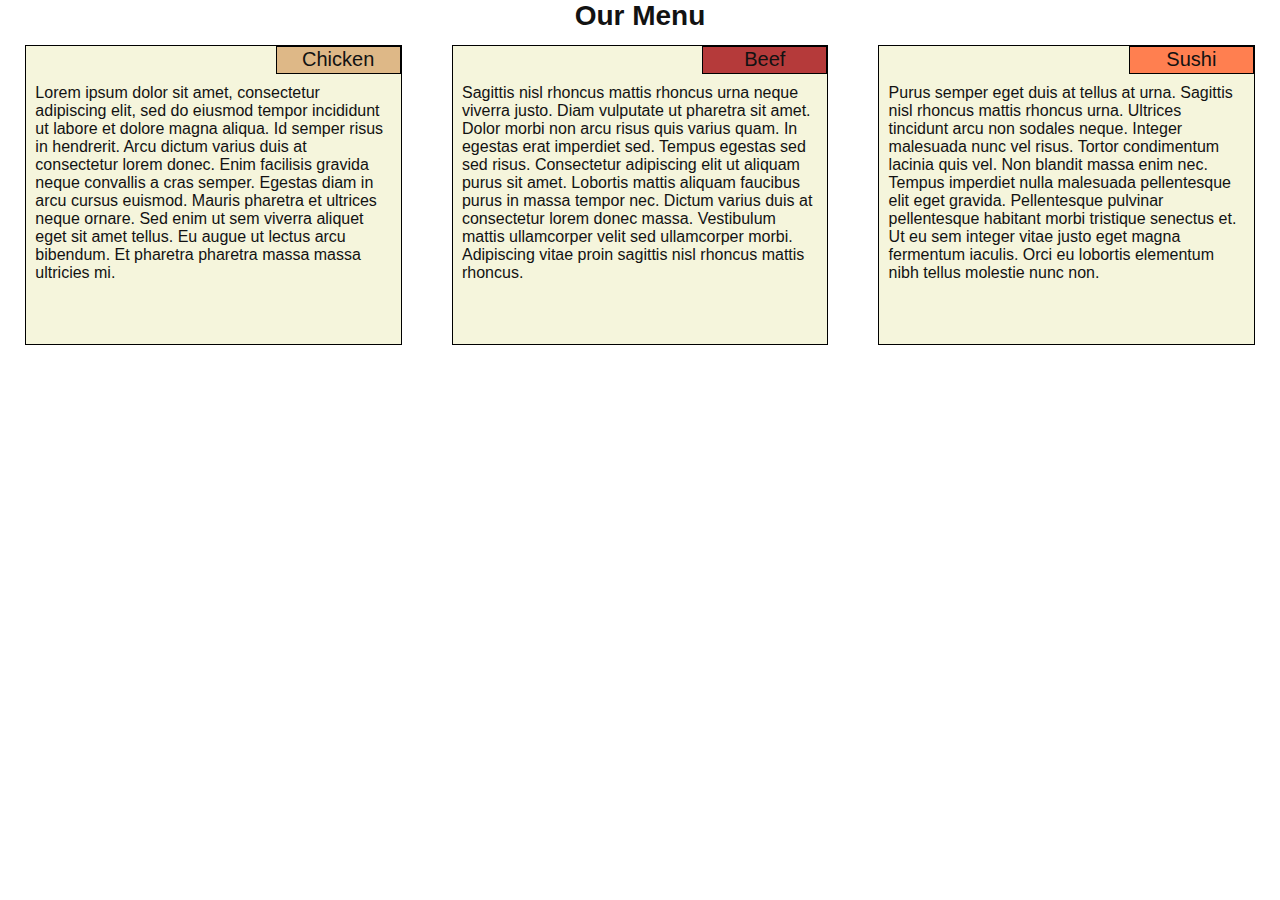
<file: HCJWD/module-2-solution/index.html>
<!DOCTYPE html>
<html>
	<head>
		<meta charset="utf-8">
		<meta name="viewport" content="width=device-width, initial-scale=1">
		<title>Our Menu </title>
		<link rel="stylesheet" href="https://drfretnot.github.io/TrainingExercises/HCJWD/module-2-solution/css/style.css"> <!-- for github display -->
		<link rel="stylesheet" href="css/style.css"><!-- for local work -->
	</head>
	<body>
		<h1>Our Menu</h1>
		
		<div class = "row  container">
			
			<div class = "col-lg-4 col-md-6 col-sm-12  container  ">
				<div class = "bordered margin-25px selectionbox">
					<div class = "option bordered padding-1" id="menu1">
						Chicken
					</div>
					<div class = "padding-2p5percent">
						Lorem ipsum dolor sit amet, consectetur adipiscing elit, sed do eiusmod tempor incididunt ut labore et dolore magna aliqua. Id semper risus in hendrerit. Arcu dictum varius duis at consectetur lorem donec. Enim facilisis gravida neque convallis a cras semper. Egestas diam in arcu cursus euismod. Mauris pharetra et ultrices neque ornare. Sed enim ut sem viverra aliquet eget sit amet tellus. Eu augue ut lectus arcu bibendum. Et pharetra pharetra massa massa ultricies mi. 
					</div>
				</div>
			</div>
			
			<div class = "col-lg-4 col-md-6 col-sm-12  container ">
				<div class = "bordered margin-25px selectionbox">
					<div class = "option bordered padding-1" id="menu2">
						Beef
					</div>
					<div class = "padding-2p5percent">
						Sagittis nisl rhoncus mattis rhoncus urna neque viverra justo. Diam vulputate ut pharetra sit amet. Dolor morbi non arcu risus quis varius quam. In egestas erat imperdiet sed. Tempus egestas sed sed risus. Consectetur adipiscing elit ut aliquam purus sit amet. Lobortis mattis aliquam faucibus purus in massa tempor nec. Dictum varius duis at consectetur lorem donec massa. Vestibulum mattis ullamcorper velit sed ullamcorper morbi. Adipiscing vitae proin sagittis nisl rhoncus mattis rhoncus. 
					</div>
				</div>
			</div>
			
			<div class = "col-lg-4 col-md-12 col-sm-12  container ">
				<div class = "bordered margin-25px selectionbox">
					<div class = "option bordered padding-1" id="menu3">
						Sushi
					</div>
					<div class = "padding-2p5percent">
						Purus semper eget duis at tellus at urna. Sagittis nisl rhoncus mattis rhoncus urna. Ultrices tincidunt arcu non sodales neque. Integer malesuada nunc vel risus. Tortor condimentum lacinia quis vel. Non blandit massa enim nec. Tempus imperdiet nulla malesuada pellentesque elit eget gravida. Pellentesque pulvinar pellentesque habitant morbi tristique senectus et. Ut eu sem integer vitae justo eget magna fermentum iaculis. Orci eu lobortis elementum nibh tellus molestie nunc non. 
						
					</div>
				</div>
			</div>
			
			
		</div>	
		
		
	</body>
</html>
</file>
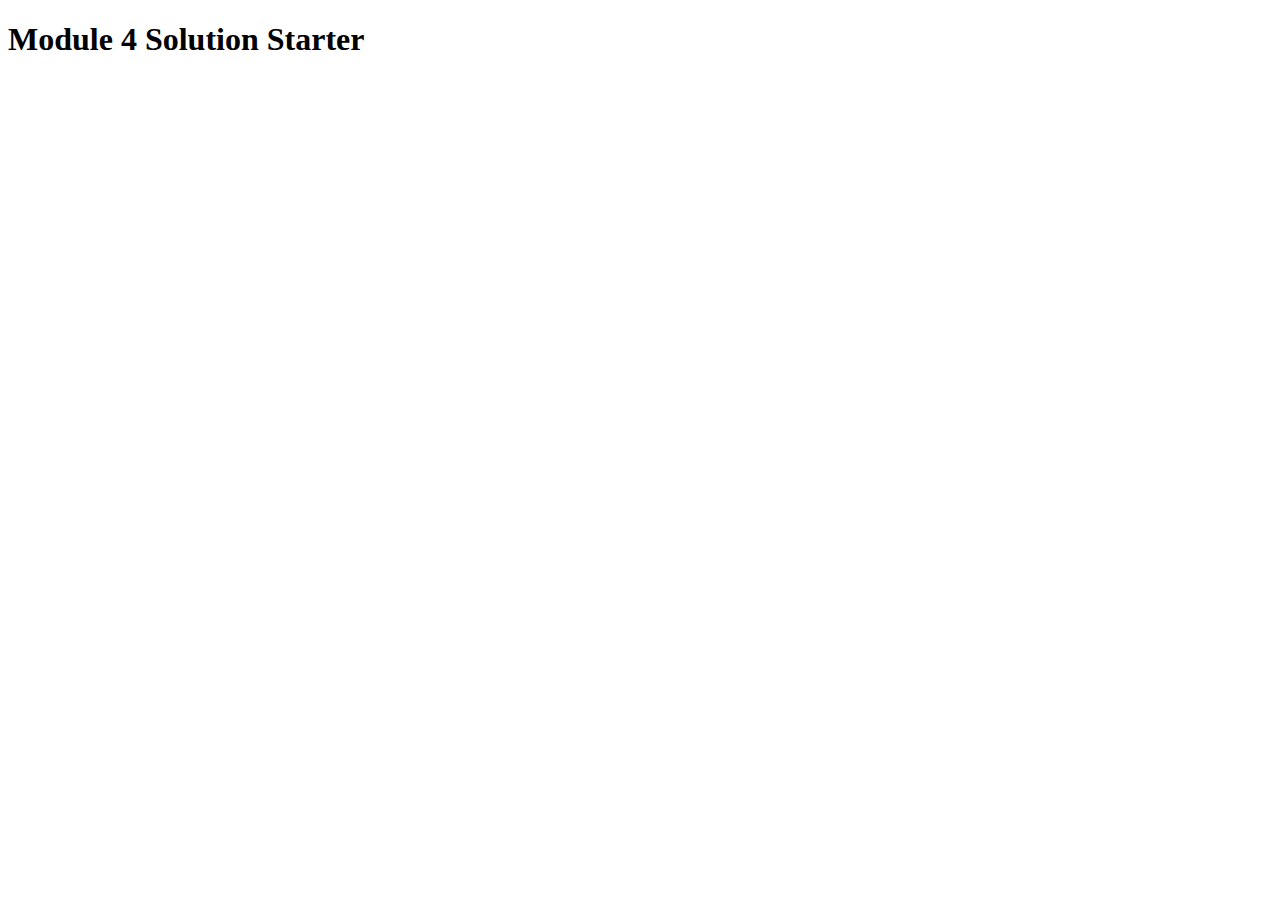
<file: HCJWD/module-4-solution/index.html>
<!DOCTYPE html>
<html>
<head>
  <meta charset="utf-8">
  <title>Module 4 Solution Starter</title>
  <script>
    var names = []; // DO NOT REMOVE
  </script>
  <script src="SpeakHello.js"></script>
  <script src="SpeakGoodBye.js"></script>
  <script src="script.js"></script>
</head>
<body>
  <h1>Module 4 Solution Starter</h1>
</body>
</html>
</file>
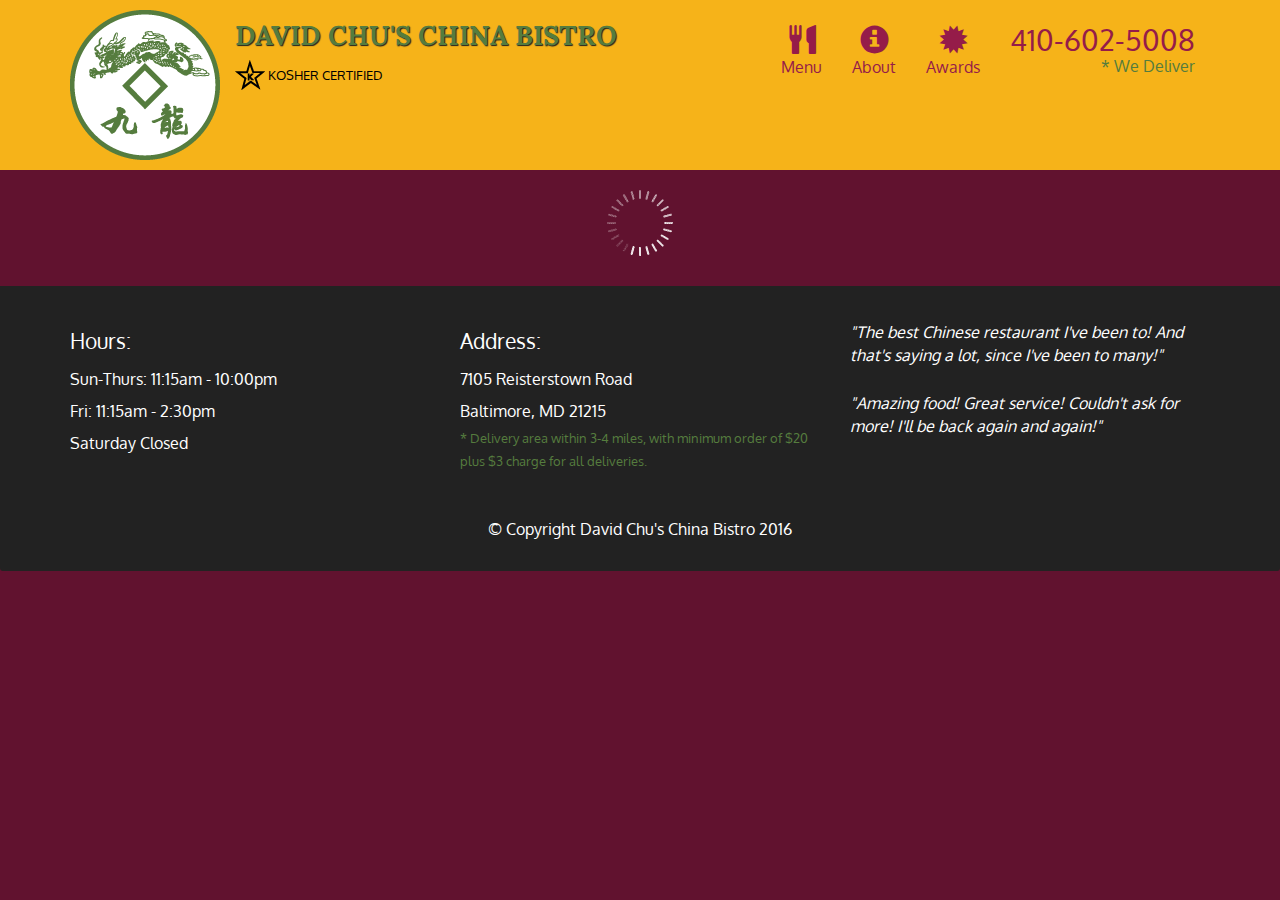
<file: HCJWD/module-5-solution/index.html>
<!doctype html>
<html lang="en">
  <head>
    <meta charset="utf-8">
    <meta http-equiv="X-UA-Compatible" content="IE=edge">
    <meta name="viewport" content="width=device-width, initial-scale=1">
    <title>David Chu's China Bistro</title>
    <link rel="stylesheet" href="css/bootstrap.min.css">
    <link rel="stylesheet" href="css/styles.css">
    <link href='https://fonts.googleapis.com/css?family=Oxygen:400,300,700' rel='stylesheet' type='text/css'>
    <link href='https://fonts.googleapis.com/css?family=Lora' rel='stylesheet' type='text/css'>
  </head>
<body>
  <header>
    <nav id="header-nav" class="navbar navbar-default">
      <div class="container">
        <div class="navbar-header">
          <a href="index.html" class="pull-left visible-md visible-lg">
            <div id="logo-img" alt="Logo image"></div>
          </a>

          <div class="navbar-brand">
            <a href="index.html"><h1>David Chu's China Bistro</h1></a>
            <p>
              <img src="images/star-k-logo.png" alt="Kosher certification">
              <span>Kosher Certified</span>
            </p>
          </div>

          <button id="navbarToggle" type="button" class="navbar-toggle collapsed" data-toggle="collapse" data-target="#collapsable-nav" aria-expanded="false">
            <span class="sr-only">Toggle navigation</span>
            <span class="icon-bar"></span>
            <span class="icon-bar"></span>
            <span class="icon-bar"></span>
          </button>
        </div>
        
        <div id="collapsable-nav" class="collapse navbar-collapse">
           <ul id="nav-list" class="nav navbar-nav navbar-right">
            <li id="navHomeButton" class="visible-xs active">
              <a href="index.html">
                <span class="glyphicon glyphicon-home"></span> Home</a>
            </li>
            <li id="navMenuButton">
              <a href="#" onclick="$dc.loadMenuCategories();">
                <span class="glyphicon glyphicon-cutlery"></span><br class="hidden-xs"> Menu</a>
            </li>
            <li>
              <a href="#">
                <span class="glyphicon glyphicon-info-sign"></span><br class="hidden-xs"> About</a>
            </li>
            <li>
              <a href="#">
                <span class="glyphicon glyphicon-certificate"></span><br class="hidden-xs"> Awards</a>
            </li>
            <li id="phone" class="hidden-xs">
              <a href="tel:410-602-5008">
                <span>410-602-5008</span></a><div>* We Deliver</div>
            </li>
          </ul><!-- #nav-list -->
        </div><!-- .collapse .navbar-collapse -->
      </div><!-- .container -->
    </nav><!-- #header-nav -->
  </header>

  <div id="call-btn" class="visible-xs">
    <a class="btn" href="tel:410-602-5008">
    <span class="glyphicon glyphicon-earphone"></span>
    410-602-5008
    </a>
  </div>
  <div id="xs-deliver" class="text-center visible-xs">* We Deliver</div>

  <div id="main-content" class="container"></div>

  <footer class="panel-footer">
    <div class="container">
      <div class="row">
        <section id="hours" class="col-sm-4">
          <span>Hours:</span><br>
          Sun-Thurs: 11:15am - 10:00pm<br>
          Fri: 11:15am - 2:30pm<br>
          Saturday Closed
          <hr class="visible-xs">
        </section>
        <section id="address" class="col-sm-4">
          <span>Address:</span><br>
          7105 Reisterstown Road<br>
          Baltimore, MD 21215
          <p>* Delivery area within 3-4 miles, with minimum order of $20 plus $3 charge for all deliveries.</p>
          <hr class="visible-xs">
        </section>
        <section id="testimonials" class="col-sm-4">
          <p>"The best Chinese restaurant I've been to! And that's saying a lot, since I've been to many!"</p>
          <p>"Amazing food! Great service! Couldn't ask for more! I'll be back again and again!"</p>
        </section>
      </div>
      <div class="text-center">&copy; Copyright David Chu's China Bistro 2016</div>
    </div>
  </footer>

  <!-- jQuery (Bootstrap JS plugins depend on it) -->
  <script src="js/jquery-2.1.4.min.js"></script>
  <script src="js/bootstrap.min.js"></script>
  <script src="js/ajax-utils.js"></script>
  <script src="js/script.js"></script>
</body>
</html>
</file>
<file: HCJWD/module-5-solution/css/styles.css>
body {
  font-size: 16px;
  color: #fff;
  background-color: #61122f;
  font-family: 'Oxygen', sans-serif;
}

/** HEADER **/
#header-nav {
  background-color: #f6b319;
  border-radius: 0;
  border: 0;
}

#logo-img {
  background: url('../images/restaurant-logo_large.png') no-repeat;
  width: 150px;
  height: 150px;
  margin: 10px 15px 10px 0;
}

.navbar-brand {
  padding-top: 25px;
}
.navbar-brand h1 { /* Restaurant name */
  font-family: 'Lora', serif;
  color: #557c3e;
  font-size: 1.5em;
  text-transform: uppercase;
  font-weight: bold;
  text-shadow: 1px 1px 1px #222;
  margin-top: 0;
  margin-bottom: 0;
  line-height: .75;
}
.navbar-brand a:hover, .navbar-brand a:focus {
  text-decoration: none;
}
.navbar-brand p { /* Kosher cert */
  color: #000;
  text-transform: uppercase;
  font-size: .7em;
  margin-top: 15px;
}
.navbar-brand p span { /* Star-K */
  vertical-align: middle;
}

#nav-list {
  margin-top: 10px;
}
#nav-list a {
  color: #951C49;
  text-align: center;
}
#nav-list a:hover {
  background: #E7E7E7;
}
#nav-list a span {
  font-size: 1.8em;
}

#phone {
  margin-top: 5px;
}
#phone a { /* Phone number */
  text-align: right;
  padding-bottom: 0;
}
#phone div { /* We Deliver */
  color: #557c3e;
  text-align: right;
  padding-right: 15px;
}

.navbar-header button.navbar-toggle, .navbar-header .icon-bar {
  border: 1px solid #61122f;
}
.navbar-header button.navbar-toggle {
  clear: both;
  margin-top: -30px;
}
/* END HEADER */

/* FOOTER */
.panel-footer {
  margin-top: 30px;
  padding-top: 35px;
  padding-bottom: 30px;
  background-color: #222;
  border-top: 0;
}
.panel-footer div.row {
  margin-bottom: 35px;
}
#hours, #address {
  line-height: 2;
}
#hours > span, #address > span {
  font-size: 1.3em;
}
#address p {
  color: #557c3e;
  font-size: .8em;
  line-height: 1.8;
}
#testimonials {
  font-style: italic;
}
#testimonials p:nth-child(2) {
  margin-top: 25px;
}
/* END FOOTER */



/* HOME PAGE */
.container .jumbotron {
  box-shadow: 0 0 50px #3F0C1F;
  border: 2px solid #3F0C1F;
}

#menu-tile, #specials-tile, #map-tile {
  height: 250px;
  width: 100%;
  margin-bottom: 15px;
  position: relative;
  border: 2px solid #3F0C1F;
  overflow: hidden;
}
#menu-tile:hover, #specials-tile:hover, #map-tile:hover {
  box-shadow: 0 1px 5px 1px #cccccc;
}
#menu-tile {
  background: url('../images/menu-tile.jpg') no-repeat;
  background-position: center;
}
#specials-tile {
  background: url('../images/specials-tile.jpg') no-repeat;
  background-position: center;
}
#menu-tile span, #specials-tile span, #map-tile span {
  position: absolute;
  bottom: 0;
  right: 0;
  width: 100%;
  text-align: center;
  font-size: 1.6em;
  text-transform: uppercase;
  background-color: #000;
  color: #fff;
  opacity: .8;
}
/* END HOME PAGE */

/* MENU CATEGORIES PAGE */
.category-tile { 
  position: relative;
  border: 2px solid #3F0C1F;
  overflow: hidden;
  width: 200px;
  height: 200px;
  margin: 0 auto 15px;
}
.category-tile span {
  position: absolute;
  bottom: 0;
  right: 0;
  width: 100%;
  text-align: center;
  font-size: 1.2em;
  text-transform: uppercase;
  background-color: #000;
  color: #fff;
  opacity: .8;
}
.category-tile:hover {
  box-shadow: 0 1px 5px 1px #cccccc;
}

#menu-categories-title + div {
  margin-bottom: 50px;
}
/* END MENU CATEGORIES PAGE */

/* SINGLE CATEGORY PAGE */
.menu-item-tile {
  margin-bottom: 25px;
}
.menu-item-tile hr {
  width: 80%;
}
.menu-item-tile .menu-item-price {
  font-size: 1.1em;
  text-align: right;
  margin-top: -15px;
  margin-right: -15px;
}
.menu-item-tile .menu-item-price span {
  font-size: .6em;
}
.menu-item-photo {
  position: relative;
  border: 2px solid #3F0C1F; 
  overflow: hidden;
  padding: 0;
  margin-right: -15px;
  margin-left: auto;
  margin-bottom: 20px;
  max-width: 250px;
}
.menu-item-photo div {
  position: absolute;
  bottom: 0;
  right: 0;
  width: 80px;
  background-color: #557c3e;
  text-align: center;
}
.menu-item-description {
  padding-right: 30px;
}
h3.menu-item-title {
  margin: 0 0 10px;
}
.menu-item-details {
  font-size: .9em;
  font-style: italic;
}
/* END SINGLE CATEGORY PAGE */


/********** Large devices only **********/
@media (min-width: 1200px) {
  .container .jumbotron {
    background: url('../images/jumbotron_1200.jpg') no-repeat;
    height: 675px;
  }
}

/********** Medium devices only **********/
@media (min-width: 992px) and (max-width: 1199px) {
  /* Header */
  #logo-img {
    background: url('../images/restaurant-logo_medium.png') no-repeat;
    width: 100px;
    height: 100px;
    margin: 5px 5px 5px 0;
  }
  /* End Header */

  /* Home Page */
  .container .jumbotron {
    background: url('../images/jumbotron_992.jpg') no-repeat;
    height: 558px;
  }
  /* End Home Page */
}

/********** Small devices only **********/
@media (min-width: 768px) and (max-width: 991px) {
  /* Home Page */
  .container .jumbotron {
    background: url('../images/jumbotron_768.jpg') no-repeat;
    height: 432px;
  }
  /* End Home Page */
}

/********** Extra small devices only **********/
@media (max-width: 767px) {
  /* Header */
  .navbar-brand {
    padding-top: 10px;
    height: 80px;
  }
  .navbar-brand h1 { /* Restaurant name */
    padding-top: 10px;
    font-size: 5vw; /* 1vw = 1% of viewport width */
  }
  .navbar-brand p { /* Kosher cert */
    font-size: .6em;
    margin-top: 12px;
  }
  .navbar-brand p img { /* Star-K */
    height: 20px;
  }

  #collapsable-nav a { /* Collapsed nav menu text */
    font-size: 1.2em;
  }
  #collapsable-nav a span { /* Collapsed nav menu glyph */
    font-size: 1em;
    margin-right: 5px;
  }

  #call-btn > a {
    font-size: 1.5em;
    display: block;
    margin: 0 20px;
    padding: 10px;
    border: 2px solid #fff;
    background-color: #f6b319;
    color: #951c49;
  }
  #xs-deliver {
    margin-top: 5px;
    font-size: .7em;
    letter-spacing: .1em;
    text-transform: uppercase;
  }
  /* End Header */

  /* Footer */
  .panel-footer section {
    margin-bottom: 30px;
    text-align: center;
  }
  .panel-footer section:nth-child(3) {
    margin-bottom: 0; /* margin already exists on the whole row */
  }
  .panel-footer section hr {
    width: 50%;
  }
  /* End Footer */

  /* Home Page */
  .container .jumbotron {
    margin-top: 30px;
    padding: 0;
  }
  #menu-tile, #specials-tile {
    width: 360px;
    margin: 0 auto 15px;
  }

  .menu-item-photo {
    margin-right: auto;
  }
  .menu-item-tile .menu-item-price {
    text-align: center;
  }
  .menu-item-description {
    text-align: center;;
  }
}


/********** Super extra small devices Only :-) (e.g., iPhone 4) **********/
@media (max-width: 479px) {
  /* Header */
  .navbar-brand h1 { /* Restaurant name */
    padding-top: 5px;
    font-size: 6vw;
  }
  /* End Header */
  
  /* Home page */
  #menu-tile, #specials-tile {
    width: 280px;
    margin: 0 auto 15px;
  }

  .col-xxs-12 {
    position: relative;
    min-height: 1px;
    padding-right: 15px;
    padding-left: 15px;
    float: left;
    width: 100%;
  }
}
</file>
<file: HCJWD/module-2-solution/css/style.css>
/********** Reset Browser Styling, Fix box-sizing **********/
* {
	box-sizing: border-box;
    margin: 0;
	padding: 0;
}

/********** General Styles **********/

body {
	font-family: Verdana, Tahoma, sans-serif;
	color: #121212;
}

h1 {
	text-align: center;
	font-size: 1.75rem;
}

/********** Classes **********/
.bordered {
	border: 1px solid black;	
}

.option {
	position: relative;
	top: 0px;
	right: 0px;
	font-size: 1.25rem;
	text-align: center;
	margin-left: 66.66%;
}

.selectionbox {
	height: 300px;
	overflow: hidden;
	background-color: beige;
}

.padding-2p5percent {
	padding-left: 2.5%;
	padding-right: 2.5%;
	padding-top: 2.5%;
	padding-bottom: 2.5%;
	
}

.margin-25px {
	margin-left: 25px;
	margin-right: 25px;
	margin-top: 12.5px;
	margin-bottom: 12.5px;
}

.padding-1
{
	padding-left: 1%;
	padding-right: 1%;
	padding-top: .5%;
	padding-bottom: .5%;
}
/********** IDs **********/
#menu1 {
	background-color: #DEB887;
}
#menu2 {
	background-color: #B53A3A;
}
#menu3 {
	background-color: #FF7F50;
}


/********** Simple Responsive Framework. **********/
.row {
	width: 100%;
}
/* Desktop Specifications */
@media (min-width: 992px) {
	.col-lg-1, .col-lg-2, .col-lg-3, .col-lg-4, .col-lg-5, .col-lg-6, .col-lg-7, .col-lg-8, .col-lg-9, .col-lg-10, .col-lg-11, .col-lg-12 {
		float: left;
		
	}
	.col-lg-1 {
		width: 8.33%;
	}
	.col-lg-2 {
		width: 16.66%;
	}
	.col-lg-3 {
		width: 25%;
	}
	.col-lg-4 {
		width: 33.33%;
	}
	.col-lg-5 {
		width: 41.66%;
	}
	.col-lg-6 {
		width: 50%;
	}
	.col-lg-7 {
		width: 58.33%;
	}
	.col-lg-8 {
		width: 66.66%;
	}
	.col-lg-9 {
		width: 74.99%;
	}
	.col-lg-10 {
		width: 83.33%;
	}
	.col-lg-11 {
		width: 91.66%;
	}
	.col-lg-12 {
		width: 100%;
	}
}

/* Tablet Specifications */
@media (min-width: 768px) and (max-width: 991px) {
	.col-md-1, .col-md-2, .col-md-3, .col-md-4, .col-md-5, .col-md-6, .col-md-7, .col-md-8, .col-md-9, .col-md-10, .col-md-11, .col-md-12 {
		float: left;
		
	}
	.col-md-1 {
		width: 8.33%;
	}
	.col-md-2 {
		width: 16.66%;
	}
	.col-md-3 {
		width: 25%;
	}
	.col-md-4 {
		width: 33.33%;
	}
	.col-md-5 {
		width: 41.66%;
	}
	.col-md-6 {
		width: 50%;
	}
	.col-md-7 {
		width: 58.33%;
	}
	.col-md-8 {
		width: 66.66%;
	}
	.col-md-9 {
		width: 74.99%;
	}
	.col-md-10 {
		width: 83.33%;
	}
	.col-md-11 {
		width: 91.66%;
	}
	.col-md-12 {
		width: 100%;
	}
}

/* Mobile Device Specifications */
@media (max-width: 767px) {
	.col-sm-1, .col-sm-2, .col-sm-3, .col-sm-4, .col-sm-5, .col-sm-6, .col-sm-7, .col-sm-8, .col-sm-9, .col-sm-10, .col-sm-11, .col-sm-12 {
		float: left;
		
	}
	.col-sm-1 {
		width: 8.33%;
	}
	.col-sm-2 {
		width: 16.66%;
	}
	.col-sm-3 {
		width: 25%;
	}
	.col-sm-4 {
		width: 33.33%;
	}
	.col-sm-5 {
		width: 41.66%;
	}
	.col-sm-6 {
		width: 50%;
	}
	.col-sm-7 {
		width: 58.33%;
	}
	.col-sm-8 {
		width: 66.66%;
	}
	.col-sm-9 {
		width: 74.99%;
	}
	.col-sm-10 {
		width: 83.33%;
	}
	.col-sm-11 {
		width: 91.66%;
	}
	.col-sm-12 {
		width: 100%;
	}
}
</file>
